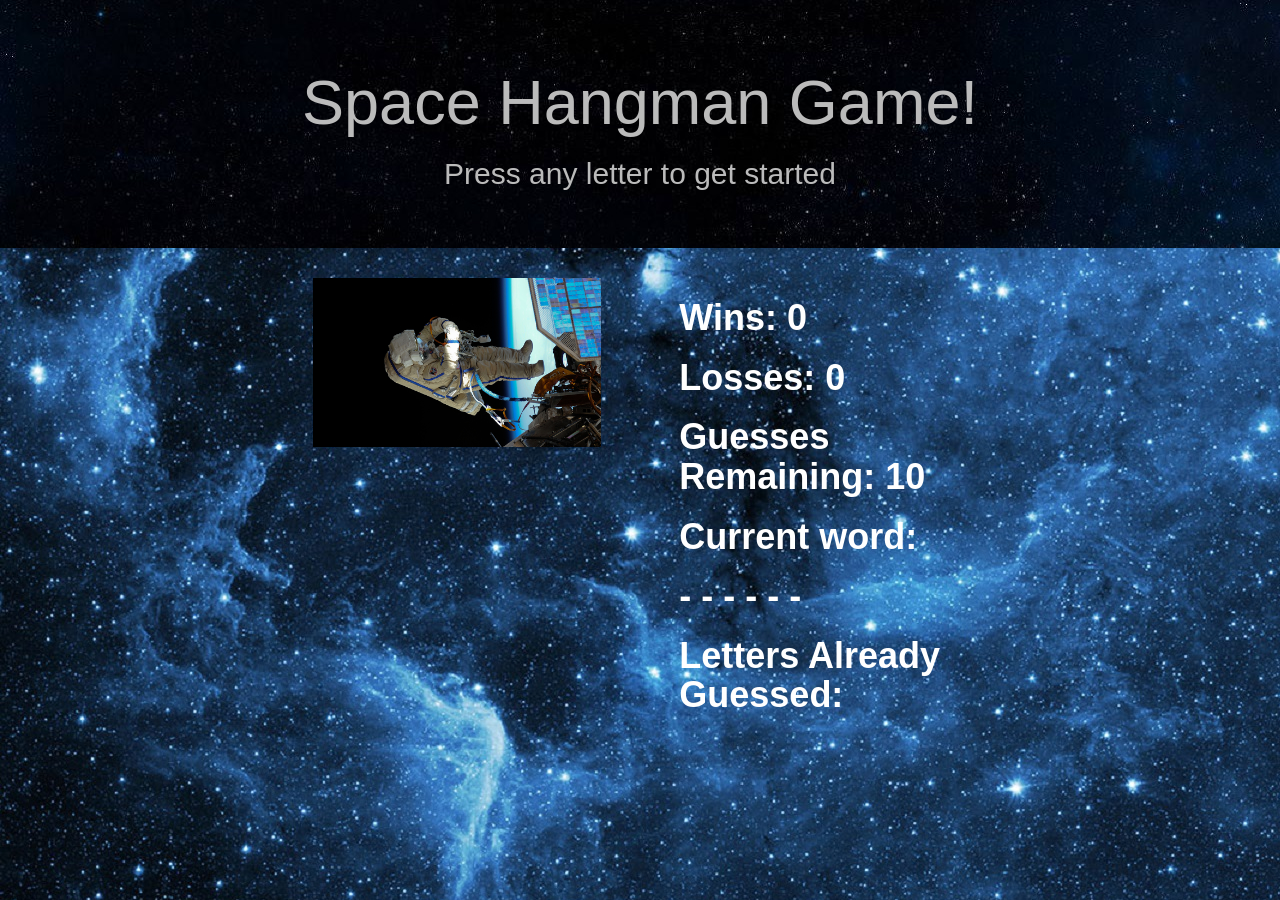
<file: index.html>
<!DOCTYPE html>
<html lang="en">
<head>
	<meta charset="UTF-8">
	<title>Hangman Game</title>
	<link rel="stylesheet" type="text/css" href="assets/css/reset.css">
	<link rel="stylesheet" type="text/css" href="assets/css/bootstrap.css">
	<link rel="stylesheet" type="text/css" href="assets/css/bootstrap-theme.css">
	<link rel="stylesheet" type="text/css" href="assets/css/style.css">
</head>
<body>
	<div class="jumbotron">
		<h1 class="text-center">Space Hangman Game!</h1>
		<h2 class="text-center">Press any letter to get started</h2>
	</div>
	<div class="row">
		<div id="bonus-container" class="col-md-6">
			<img id ='bonusImage' src='assets/images/spacewalk3.jpg' alt='Space image'/>
			<h1 id="bonusText"><strong></strong></h1>
		</div>
		<div id="gamestart" class="col-md-6"></div>
	</div>
	<script src="assets/javascript/game.js"></script>

</body>
</html>
</file>
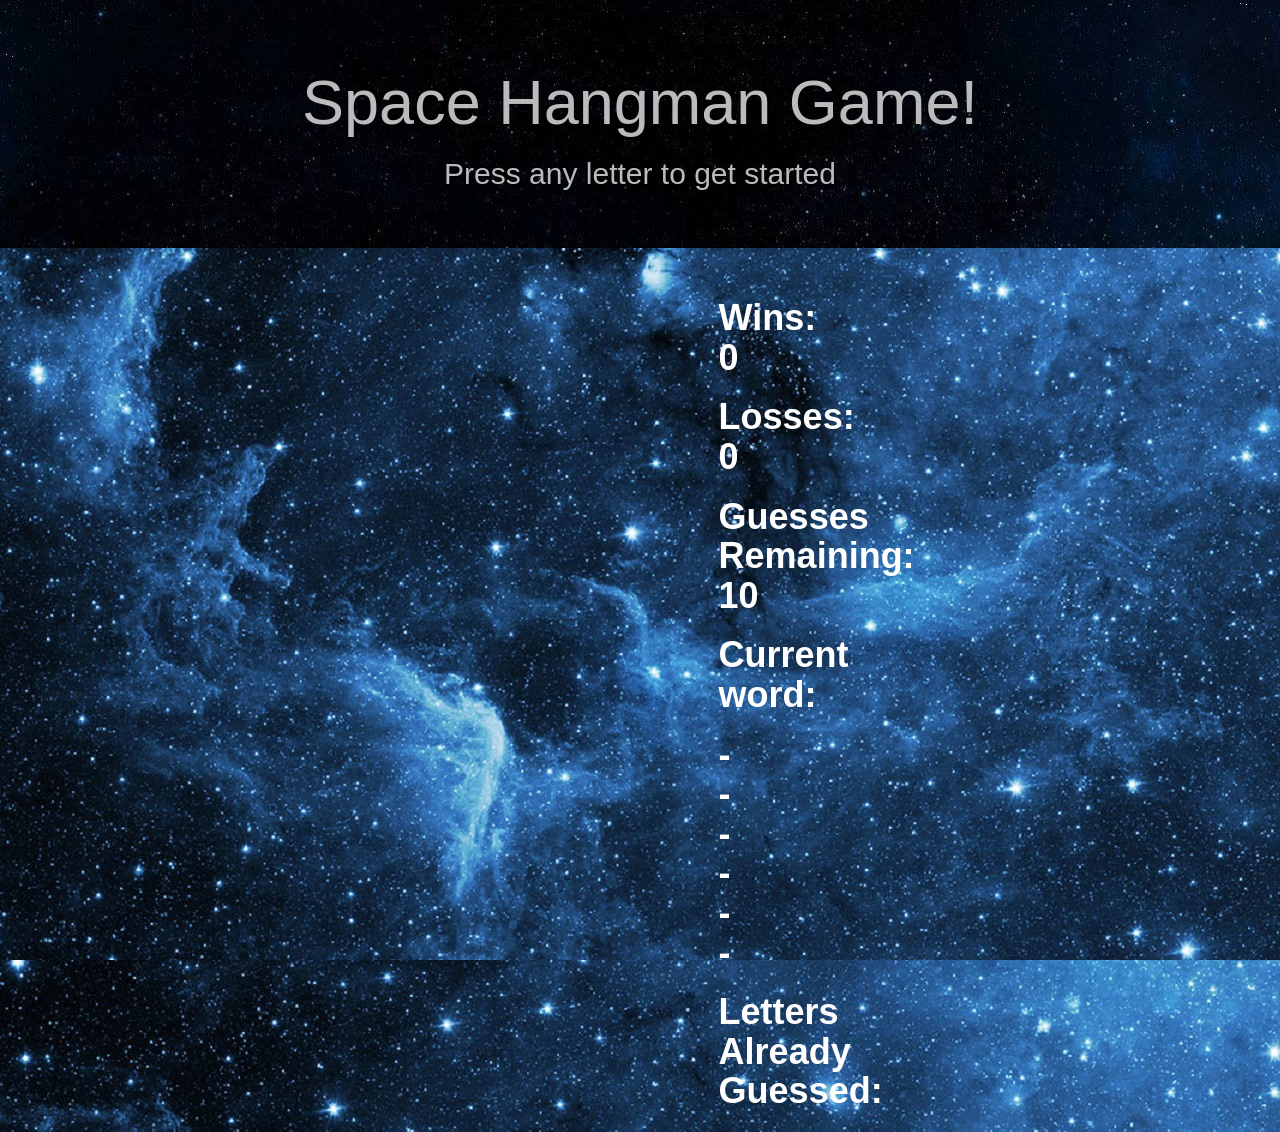
<file: index-old-version.html>
<!DOCTYPE html>
<html lang="en">
<head>
	<meta charset="UTF-8">
	<title>Hangman Game</title>
	<link rel="stylesheet" type="text/css" href="assets/css/reset.css">
	<link rel="stylesheet" type="text/css" href="assets/css/bootstrap.css">
	<link rel="stylesheet" type="text/css" href="assets/css/bootstrap-theme.css">
	<link rel="stylesheet" type="text/css" href="assets/css/style.css">
</head>
<body>
<div class="jumbotron">
	<h1 class="text-center">Space Hangman Game!</h1>
	<h2 class="text-center">Press any letter to get started</h2>
	<audio><source id="winSound" src="assets/sounds/crowdapplause.mp3" type="audio/mpeg"></audio>
</div>
<div class="row">
	<div id="side-container" class="col-md-3"></div>
	<div id="bonus-container" class="col-md-3">
		<img id ='bonusImage' src='assets/images/galaxy.jpg' alt='Space image'/>
		<h1 id="bonusText"><strong></strong></h1>
	</div>
	<div id="gamestart" class="col-md-3"></div>
</div>
	<div id="side-container" class="col-md-3"></div>

<script>

	// VARIABLES
	// ==========================================================================

	var words = [
		{word:"Skylab", picture:"Skylab_(SL-4).jpg", winSound:"beep15.mp3"}, 
		{word:"Apollo", picture:"Apollo.jpg", winSound:"beep13.mp3"}, 
		{word:"Armstrong", picture:"neil_armstrong-1000.jpg", winSound:"beep19.mp3"}, 
		{word:"Hubble", picture:"Hubble_01.jpg", winSound:"crowdapplause.mp3"}, 
		{word:"quasar", picture:"quasar.jpg", winSound:"crowdapplause.mp3"}, 
		{word:"galaxy", picture:"galaxy.jpg", winSound:"crowdapplause.mp3"}, 
		{word:"Saturn", picture:"saturn.jpg", winSound:"crowdapplause.mp3"}, 
		{word:"Jupiter", picture:"jupiter.jpg", winSound:"crowdapplause.mp3"}, 
		{word:"Venus", picture:"venus.jpg", winSound:"crowdapplause.mp3"}, 
		{word:"Space Shuttle", picture:"spaceshuttle.jpg", winSound:"crowdapplause.mp3"}
		]
	var wins = 0;
	var losses = 0;
	var maxGuesses = 10;
	var gameDiv = document.getElementById("gamestart");
	var dashes = "";
	var answer = "";
	var mainHead = document.createElement("div");
	var lettersGuessed ="";
	var answerIndex = -1;

	// FUNCTIONS
	// ==============================================================================

	function startGame(){
		answerIndex = Math.floor(Math.random()*words.length);
		answer = words[answerIndex].word;
		guesses=maxGuesses;
		lettersGuessed="";
		dashes="";
		console.log(answer);
		for(var i = 0; i < answer.length; i++) {
			dashes+="-";
		}
		console.log(dashes);
		displayHead();
	}

	function playGame() {
		document.onkeyup = function(event){
			var letter = String.fromCharCode(event.keyCode).toLowerCase();
			if (checkUsed(lettersGuessed,letter) && letter.match(/[a-z," "]/i)) {
				lettersGuessed+=letter;
				guesses--;
				for (i=0;i<answer.length;i++) {
					var test = answer.charAt(i);
					if (letter==test.toLowerCase()){
						dashes=setCharAt(dashes,i,test);
					}
				}
				displayHead();
				if (dashes === answer){
					wins++;
					// alert("Congrats - you win!!");
					winReplace(answerIndex);
					startGame();
				}else if (guesses==0){
					losses++;
					// alert("Sorry - you lose! The word was "+answer);
					loseReplace(answerIndex);
					startGame();
				}
			}

		}
	}

	function setCharAt(str,index,chr) {
    	if(index > str.length-1) return str;
    return str.substr(0,index) + chr + str.substr(index+1);
	}

	function spreadDisplay(str,char,flag){
		var returnstr="";
		for (i=0;i<str.length*2;i++){
			if (i/2 === Math.floor(i/2)){
				returnstr+=str.charAt(i/2);
			}else {
				if (flag || i!==(str.length*2)-1){
				returnstr+=char;
				}	
			}
		}
		return returnstr;
}
	function displayHead(){
		mainHead.innerHTML = "<h1><strong>Wins: "+wins+
		"</strong></h1><h1><strong>Losses: "+losses+
		"</strong></h1><h1><strong>Guesses Remaining: "+guesses+
		"</strong></h1><h1><strong>Current word:</strong></h1>"+"<h1><strong>"+spreadDisplay(dashes," ",true)+
		"</strong></h1><h1><strong>Letters Already Guessed:</strong></h1>"+"<h1><strong>"+spreadDisplay(lettersGuessed,", ",false)+"</strong>";
		gameDiv.appendChild(mainHead);

	}
	function checkUsed(str,ltr){
		for (i=0;i<str.length;i++){
			console.log(str.charAt(i));
			if (ltr === str.charAt(i)){
				return false;
			}
		}
		return true;

	}
	function winReplace(i){
		var newImage = document.getElementById("bonusImage").src="assets/images/"+words[i].picture;
		var newAlt = document.getElementById("bonusImage").alt=words[i].word;
		document.getElementById("bonusText").innerHTML = "You Win!!";
		var win = new Audio('assets/sounds/'+words[i].winSound);
		win.play();
	}
	function loseReplace(i){
		var newImage = document.getElementById("bonusImage").src="assets/images/"+words[i].picture;
		var newAlt = document.getElementById("bonusImage").alt=words[i].word;
		document.getElementById("bonusText").innerHTML = "Sorry, you lose. The word was '"+words[i].word+"'";
	}

	// MAIN PROCESS
	// ==============================================================================

	startGame();
	playGame();

</script>

</body>
</html>
</file>
<file: assets/css/style.css>
body {
	background-image:url(../images/BlueSpace-2.jpg);
	color:#fff;
}
.jumbotron {
	background-image:url(../images/space-004.jpg);
	color:#bbb;
}
#bonusImage{
	width:100%;
	max-width:400px;
}
#bonus-container {
	padding-left:25%;
	padding-right:3%;
}
#gamestart {
	padding-right:25%;
	padding-left:3%;
}
@media screen and (max-width:991px){
	#bonusImage{
		width:100%;
		max-width:200px;
	}
	h1 {
		font-size:24px;
	}
	#bonus-container {
	padding-left:15%;
	padding-right:1%;
	padding-bottom:2%;
	}
	#gamestart {
		padding-right:15%;
		padding-left:10%;
	}
}
</file>
